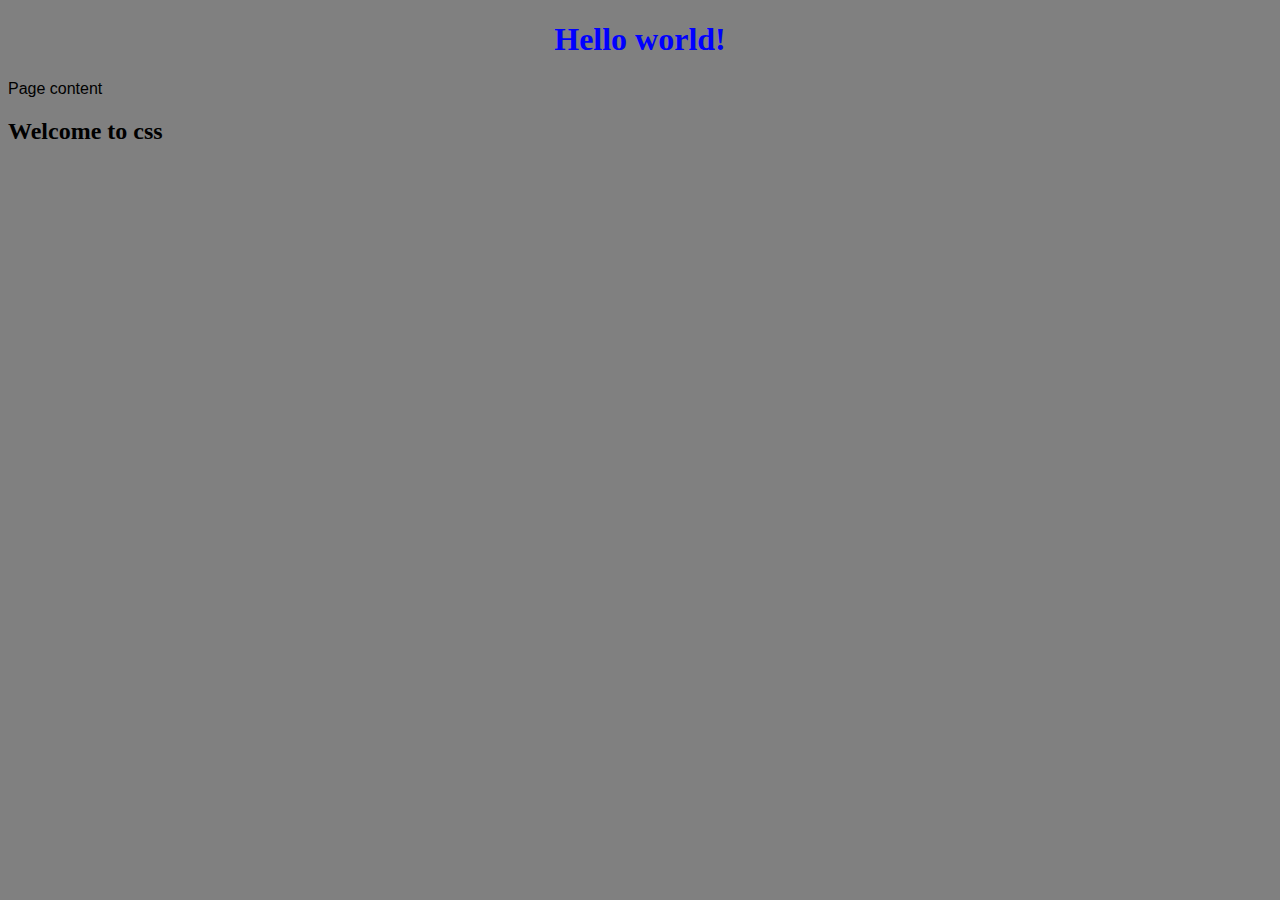
<file: index.html>
<!DOCTYPE html>
<html>
  <head>
    <title>My first webpage!</title>
    <link href="css/styles.css" rel="stylesheet" type="text/css">

  </head>
  <body>
    <h1>Hello world!</h1>
    <p>Page content</p>

    <h2>Welcome to css</h2>

    
  </body>
</html>
</file>
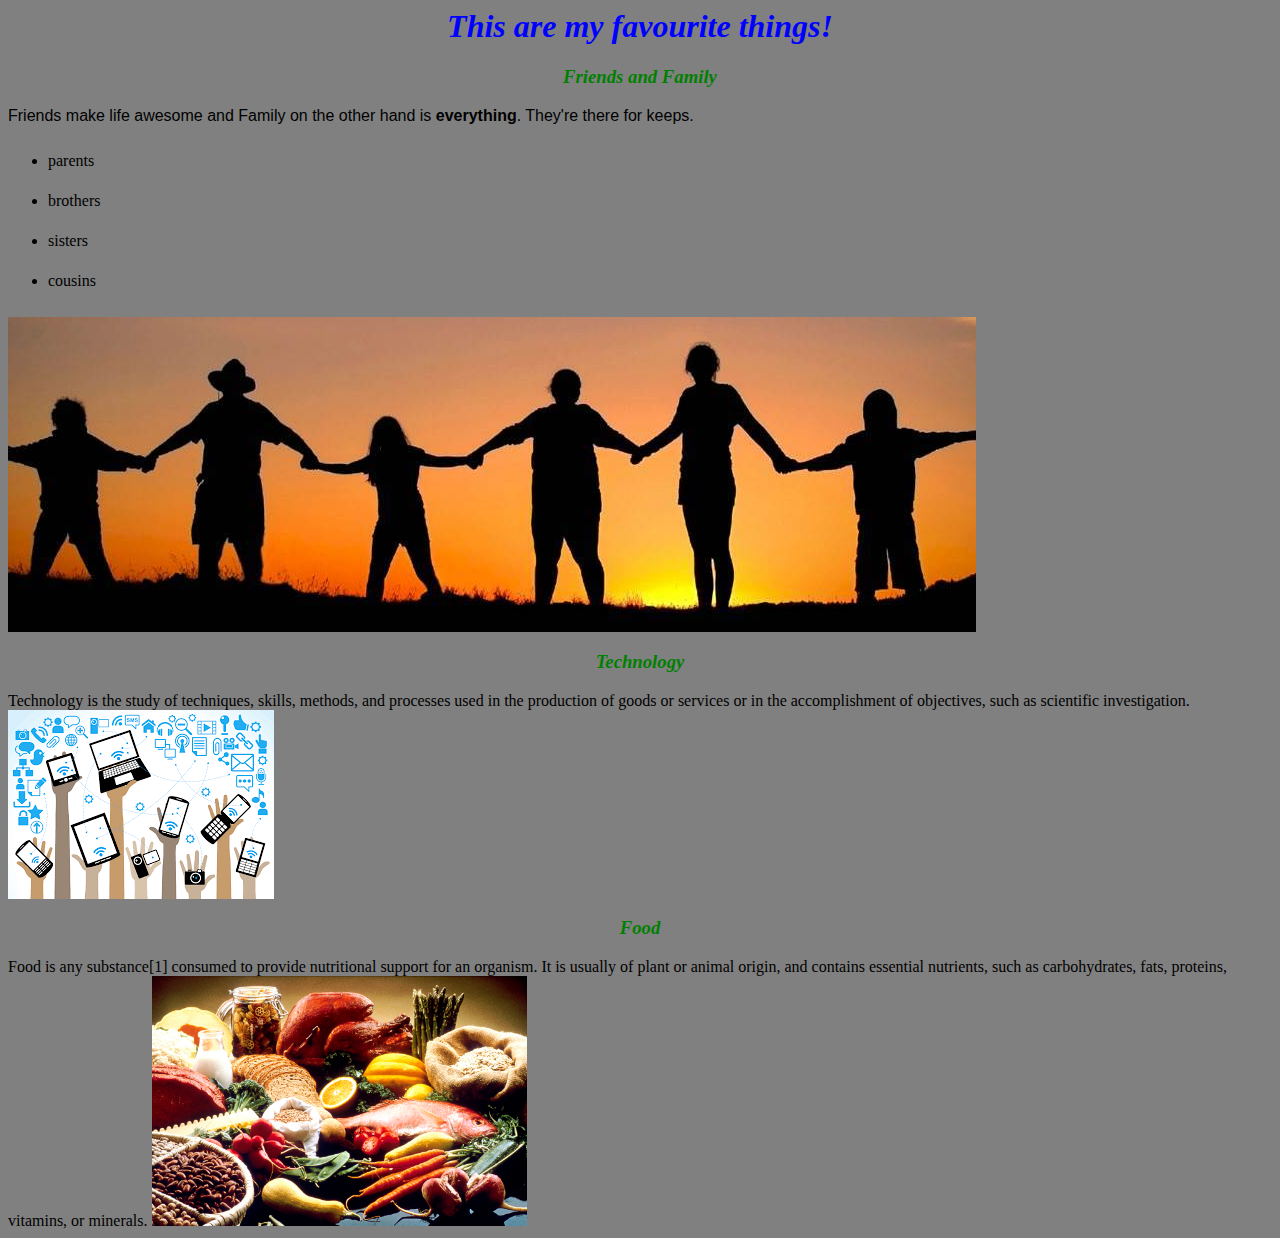
<file: my-favourite-things.html>
<html>
<head>
    <link href="css/styles.css" rel="stylesheet" type="text/css">

</head>
    <body>
        <h1><em>This are my favourite things!</em></h1>
      <h3>Friends and Family</h3>
      <p>Friends make life awesome and Family on the other hand is <strong>everything</strong>. They're there for keeps. </p>
      <ul>
        <li>parents</li>
          <li>brothers</li>
            <li>sisters</li>
              <li>cousins</li>

      </ul>
      <img src="images/family-and-friends-pic.jpg">
      <h3>Technology</h3>
      Technology is the study of techniques, skills, methods, and processes used in the production of goods or services or in the accomplishment of objectives, such as scientific investigation.
      <img src="images/download.png">
      <h3>Food</h3>
        Food is any substance[1] consumed to provide nutritional support for an organism. It is usually of plant or animal origin, and contains essential nutrients, such as carbohydrates, fats, proteins, vitamins, or minerals.
        <img src="images/1200px-Good_Food_Display_-_NCI_Visuals_Online.jpg" height="250px">


    </body>


</html>
</file>
<file: css/styles.css>
h1{
  color: blue;
  text-align: center;
}
body {
  background-color: grey;
}
  h3 {
  color: green;
  font-style: italic;
  text-align: center;
}

p {
  font-family: sans-serif;
}

ul {
  line-height: 40px;
}



}
</file>
